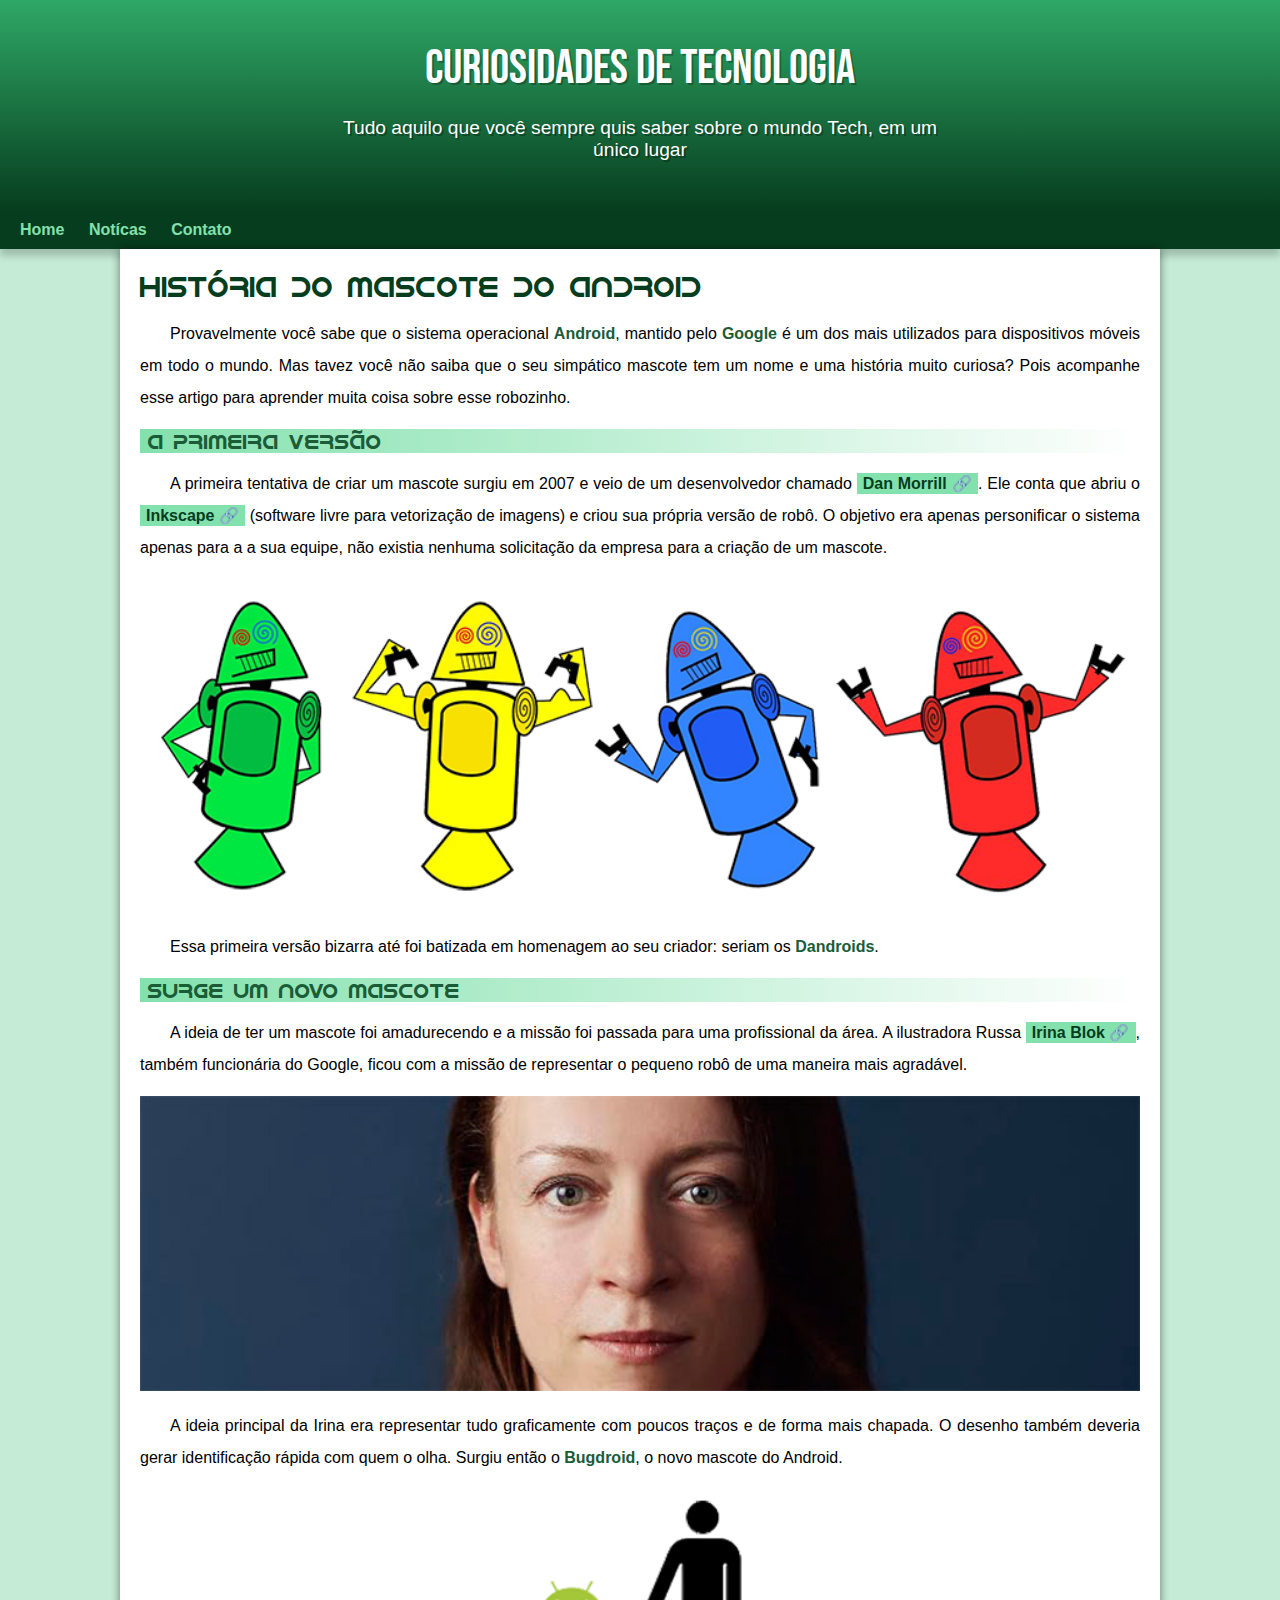
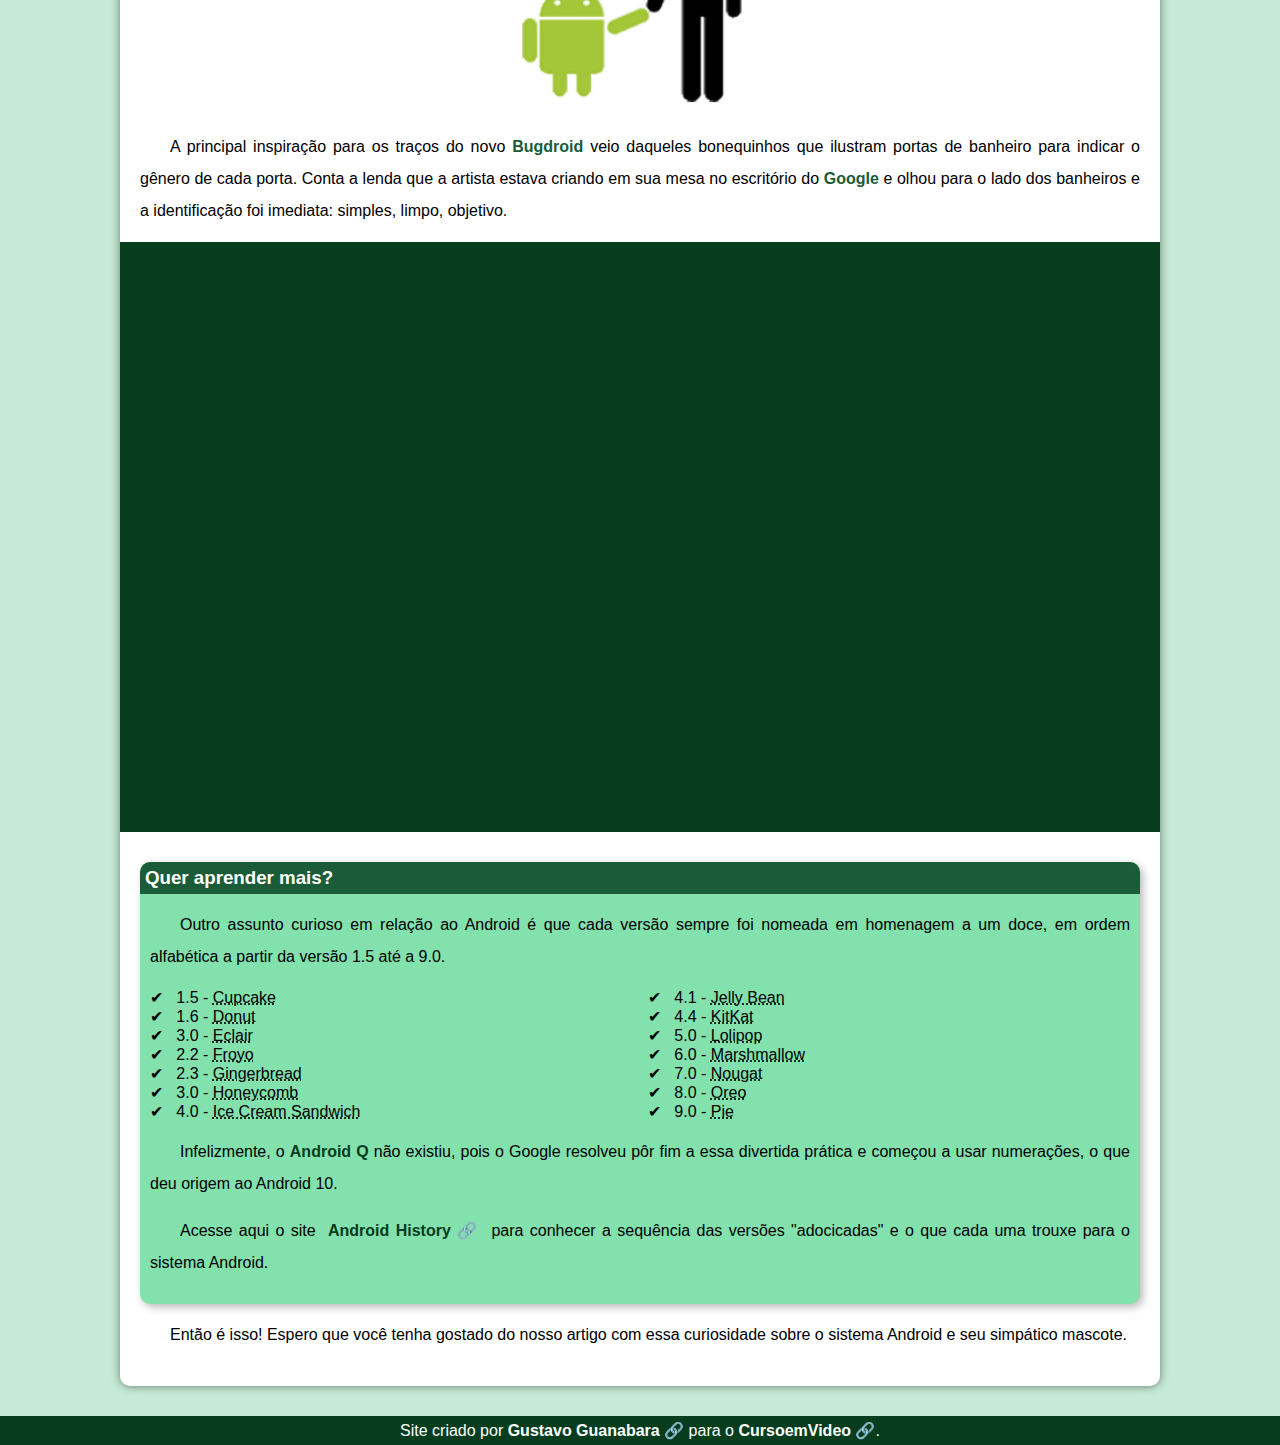
<file: index.html>
<!DOCTYPE html>
<html lang="pt-br">
<head>
  <meta charset="UTF-8">
  <meta http-equiv="X-UA-Compatible" content="IE=edge">
  <meta name="viewport" content="width=device-width, initial-scale=1.0">
  <title>Como surgiu o mascote do android</title>
  <link rel="shortcut icon" href="imagens/favicon.ico" type="image/x-icon">
  
  <link rel="stylesheet" href="estilo/style.css">

</head>
<body>
  <header>
    <h1>Curiosidades de Tecnologia</h1>
    <P>Tudo aquilo que você sempre quis saber sobre o mundo Tech, em um único lugar</p>
  </header>
  <nav>
  <a href="#">Home</a>
  <a href="#">Notícas</a>
  <a href="#">Contato</a>
  </nav>
  
  <main>
    <article>
      <h1>
          História do Mascote do Android
      </h1>

      <p>
        Provavelmente você sabe que o sistema operacional <strong>Android</strong>, mantido pelo <strong>Google</strong> é um dos mais utilizados para dispositivos móveis em todo o mundo. Mas tavez você não saiba que o seu simpático mascote tem um nome e uma história muito curiosa? Pois acompanhe esse artigo para aprender muita coisa sobre esse robozinho.
      </p>

      <h2>
        A primeira versão
      </h2>

      <p>
        A primeira tentativa de criar um mascote surgiu em 2007 e veio de um desenvolvedor chamado <a href="https://androidcommunity.com/dan-morrill-shows-us-the-android-mascot-that-almost-was-20130103/" target="_blank" class="externo">Dan Morrill</a>. Ele conta que abriu o <a href="https://inkscape.org/pt-br/" target="_blank" class="externo">Inkscape</a> (software livre para vetorização de imagens) e criou sua própria versão de robô. O objetivo era apenas personificar o sistema apenas para a a sua equipe, não existia nenhuma solicitação da empresa para a criação de um mascote.
      </p>

      <picture>
      <source media="(max-width: 670px)" srcset="imagens/dan-droids-pq.png">  
        <img src="imagens/dan-droids.png" alt="Primeiro mascote do android">
      </picture>

      <p>
        Essa primeira versão bizarra até foi batizada em homenagem ao seu criador: seriam os <strong>Dandroids</strong>.
      </p>

      <h2>
        Surge um novo mascote
      </h2>

      <p>
        A ideia de ter um mascote foi amadurecendo e a missão foi passada para uma profissional da área. A ilustradora Russa <a href="https://www.irinablok.com/" target="_blank" class="externo">Irina Blok</a>, também funcionária do Google, ficou com a missão de representar o pequeno robô de uma maneira mais agradável.
      </p>

      <picture>
        <source media="(max-width: 670px)" srcset="imagens/irina-blok-pq.jpg">
        <img src="imagens/irina-blok.jpg" alt="Irina blok, Criadora do Bugdroid"></picture>

      <p>
        A ideia principal da Irina era representar tudo graficamente com poucos traços e de forma mais chapada. O desenho também deveria gerar identificação rápida com quem o olha. Surgiu então o <strong>Bugdroid</strong>, o novo mascote do Android.
      </p>

      <img src="imagens/bugdroid.png" class="pequena" alt="">

      <p>
        A principal inspiração para os traços do novo <strong>Bugdroid</strong> veio daqueles bonequinhos que ilustram portas de banheiro para indicar o gênero de cada porta. Conta a lenda que a artista estava criando em sua mesa no escritório do <strong>Google</strong> e olhou para o lado dos banheiros e a identificação foi imediata: simples, limpo, objetivo.
      </p>

      <div class="video">
        <iframe width="560" height="315" src="https://www.youtube.com/embed/l2UDgpLz20M" title="YouTube video player" frameborder="0" allow="accelerometer; autoplay; clipboard-write; encrypted-media; gyroscope; picture-in-picture" allowfullscreen></iframe>
      </div>
      
       <aside>
         <h3>
          Quer aprender mais? 
        </h3>
         
               <p>
                Outro assunto curioso em relação ao Android é que cada versão sempre foi nomeada em homenagem a um doce, em ordem alfabética a partir da versão 1.5 até a 9.0.
              </p>
         
               <ul>

                 <li>
                  1.5 - <abbr title="Bolo de copo">Cupcake</abbr>
                </li>
                 <li>
                  1.6 - <abbr title="Rosquinha">Donut</abbr>
                </l1>
                 <li>
                  3.0 - <abbr title="Bomba">Eclair</abbr>
                </l1>
                 <li>
                  2.2 - <abbr title="Iogurte congelado">Froyo</abbr>
                </l1>
                 <li>
                  2.3 - <abbr title="Biscoito de Gengibre">Gingerbread</abbr>
                </l1>
                 <li>
                  3.0 - <abbr title="Favo de Mel">Honeycomb</abbr>
                </l1>
                 <li>
                  4.0 - <abbr title="Sanduíche de Sorvete">Ice Cream Sandwich</abbr>
                </l1>
                 <li>
                  4.1 - <abbr title="Jujuba">Jelly Bean</abbr>
                </l1>
                 <li>
                  4.4 - <abbr title="KitKat">KitKat</abbr>
                </l1>
                 <li>
                  5.0 - <abbr title="Pirulito">Lolipop</abbr>
                </l1>
                 <li>
                  6.0 - <abbr title="Marshmallow">Marshmallow</abbr>
                </l1>
                 <li>
                  7.0 - <abbr title="Torrone">Nougat</abbr>
                </l1>
                 <li>
                  8.0 - <abbr title="Oreo">Oreo</abbr>
                </l1>
                 <li>
                  9.0 - <abbr title="Torta">Pie</abbr>
                </l1>
               </ul>
         
               <p>
                Infelizmente, o <strong>Android Q</strong> não existiu, pois o Google resolveu pôr fim a essa divertida prática e começou a usar numerações, o que deu origem ao Android 10.
              </p>
         
               <p>
                Acesse aqui o site <a href="https://www.android.com/intl/en_uk/history/#/donut" target="_blank" class="externo">Android History</a> para conhecer a sequência das versões "adocicadas" e o que cada uma trouxe para o sistema Android.
              </p>
       </aside>
      

      <p>
        Então é isso! Espero que você tenha gostado do nosso artigo com essa curiosidade sobre o sistema Android e seu simpático mascote.
      </p>
    </article>
  </main>
  <footer>
    <p>Site criado por <a href="https://gustavoguanabara.github.io/" target="_blank" class="externo">Gustavo Guanabara</a> para o <a href="https://www.youtube.com/c/CursoemV%C3%ADdeo" target="_blank" class="externo">CursoemVideo</a>.</p>
  </footer>
</body>
</html>
</file>
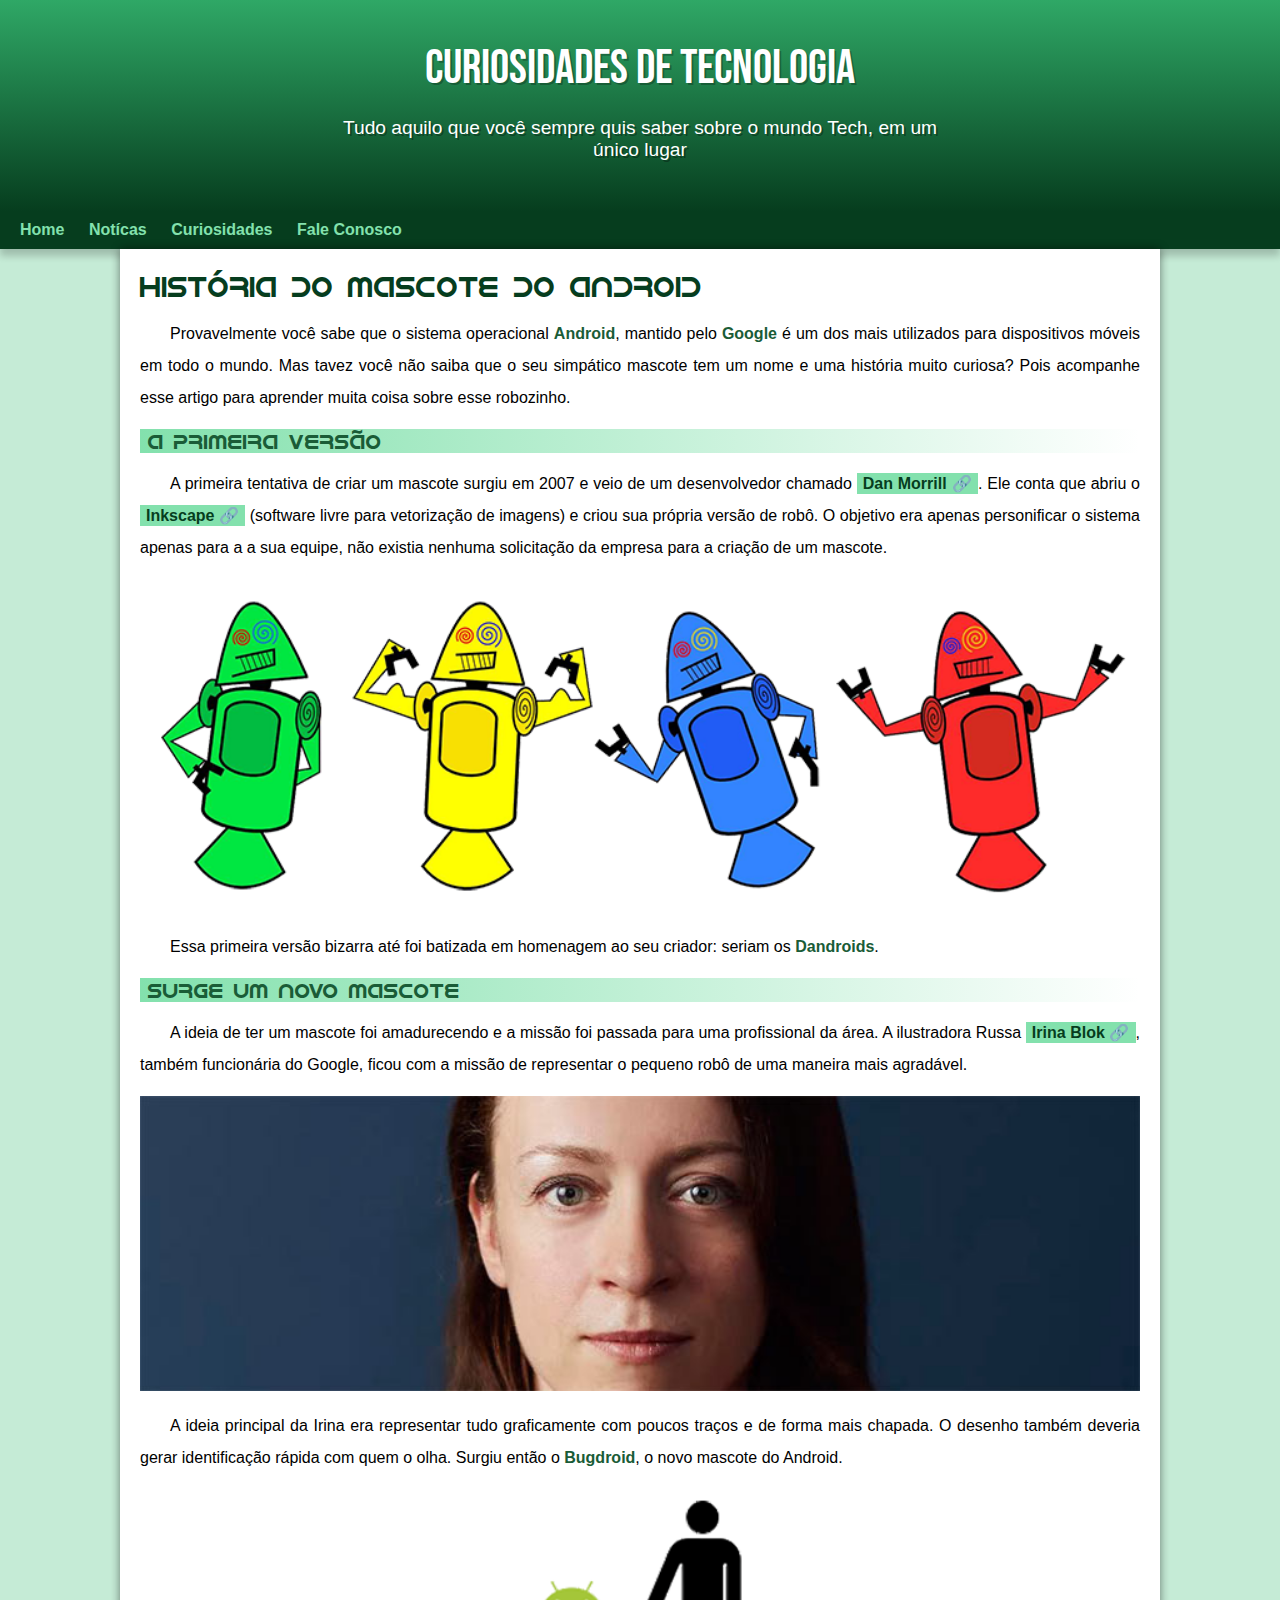
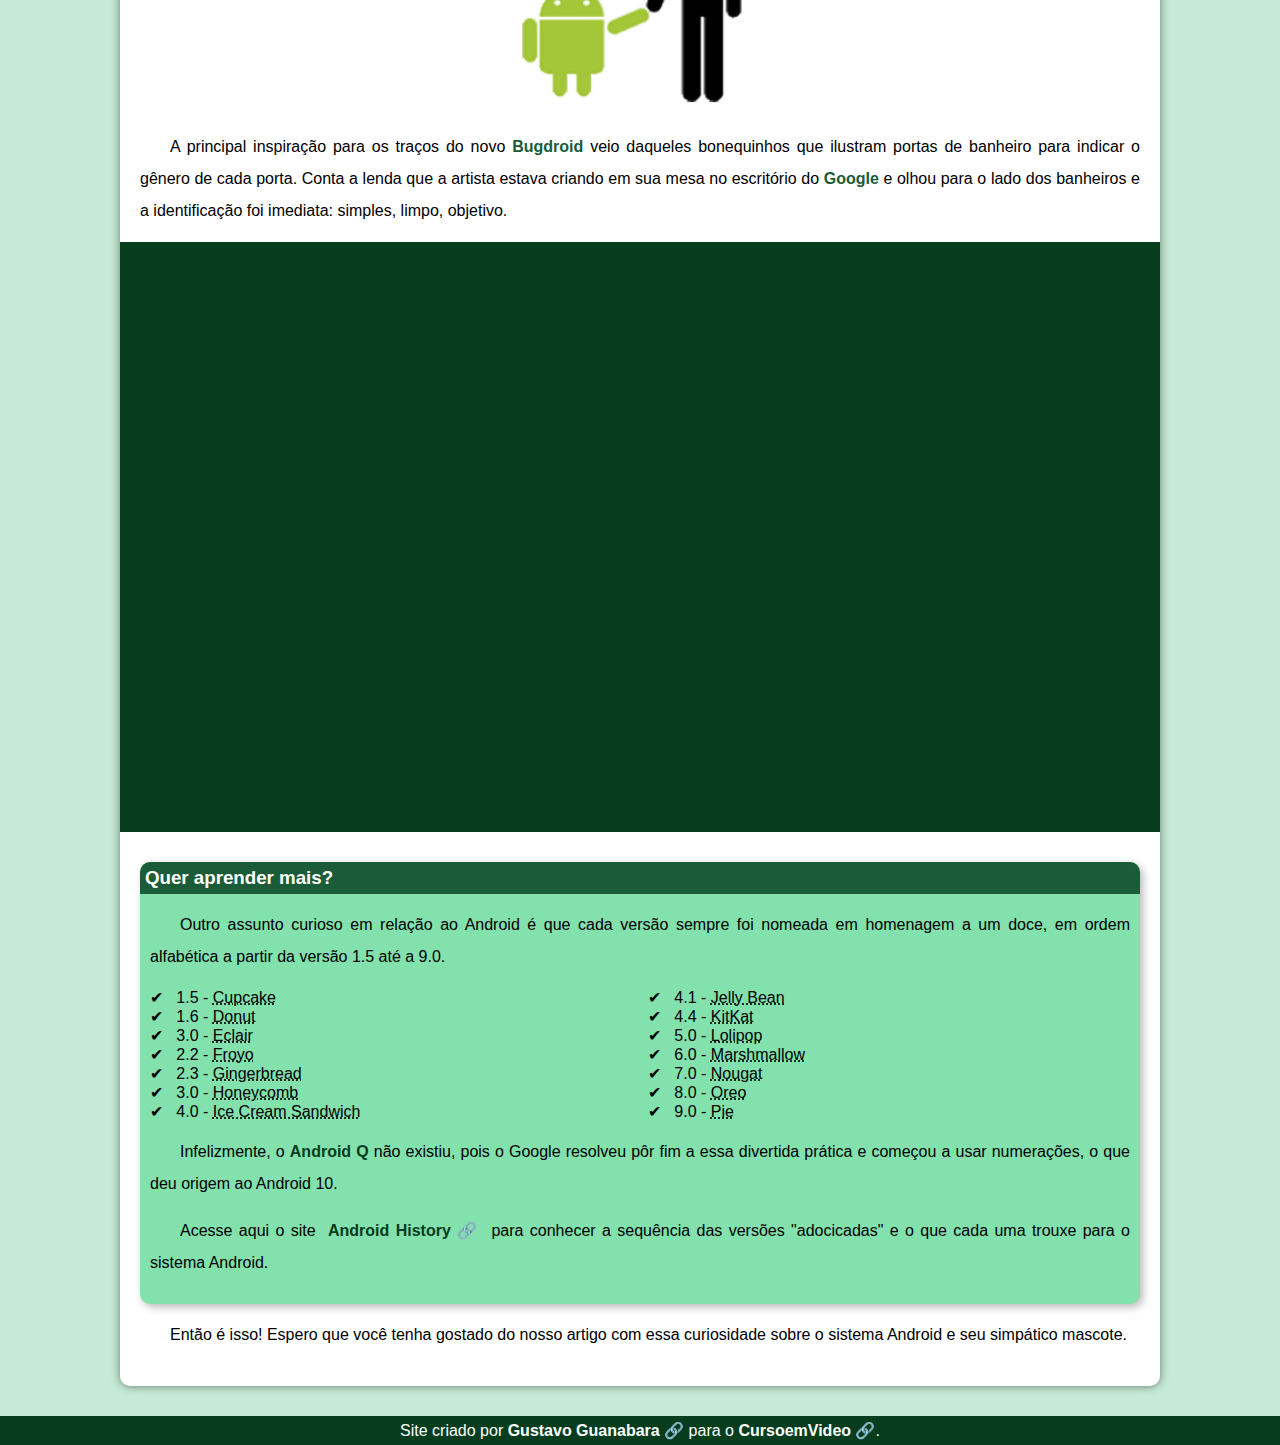
<file: index.html.html>
<!DOCTYPE html>
<html lang="pt-br">
<head>
  <meta charset="UTF-8">
  <meta http-equiv="X-UA-Compatible" content="IE=edge">
  <meta name="viewport" content="width=device-width, initial-scale=1.0">
  <title>Como surgiu o mascote do android</title>
  <link rel="shortcut icon" href="imagens/favicon.ico" type="image/x-icon">
  
  <link rel="stylesheet" href="estilo/style.css">

</head>
<body>
  <header>
    <h1>Curiosidades de Tecnologia</h1>
    <P>Tudo aquilo que você sempre quis saber sobre o mundo Tech, em um único lugar</p>
  </header>
  <nav>
  <a href="#">Home</a>
  <a href="#">Notícas</a>
  <a href="#">Curiosidades</a>
  <a href="#">Fale Conosco</a>
  </nav>
  
  <main>
    <article>
      <h1>
          História do Mascote do Android
      </h1>

      <p>
        Provavelmente você sabe que o sistema operacional <strong>Android</strong>, mantido pelo <strong>Google</strong> é um dos mais utilizados para dispositivos móveis em todo o mundo. Mas tavez você não saiba que o seu simpático mascote tem um nome e uma história muito curiosa? Pois acompanhe esse artigo para aprender muita coisa sobre esse robozinho.
      </p>

      <h2>
        A primeira versão
      </h2>

      <p>
        A primeira tentativa de criar um mascote surgiu em 2007 e veio de um desenvolvedor chamado <a href="https://androidcommunity.com/dan-morrill-shows-us-the-android-mascot-that-almost-was-20130103/" target="_blank" class="externo">Dan Morrill</a>. Ele conta que abriu o <a href="https://inkscape.org/pt-br/" target="_blank" class="externo">Inkscape</a> (software livre para vetorização de imagens) e criou sua própria versão de robô. O objetivo era apenas personificar o sistema apenas para a a sua equipe, não existia nenhuma solicitação da empresa para a criação de um mascote.
      </p>

      <picture>
      <source media="(max-width: 670px)" srcset="imagens/dan-droids-pq.png">  
        <img src="imagens/dan-droids.png" alt="Primeiro mascote do android">
      </picture>

      <p>
        Essa primeira versão bizarra até foi batizada em homenagem ao seu criador: seriam os <strong>Dandroids</strong>.
      </p>

      <h2>
        Surge um novo mascote
      </h2>

      <p>
        A ideia de ter um mascote foi amadurecendo e a missão foi passada para uma profissional da área. A ilustradora Russa <a href="https://www.irinablok.com/" target="_blank" class="externo">Irina Blok</a>, também funcionária do Google, ficou com a missão de representar o pequeno robô de uma maneira mais agradável.
      </p>

      <picture>
        <source media="(max-width: 670px)" srcset="imagens/irina-blok-pq.jpg">
        <img src="imagens/irina-blok.jpg" alt="Irina blok, Criadora do Bugdroid"></picture>

      <p>
        A ideia principal da Irina era representar tudo graficamente com poucos traços e de forma mais chapada. O desenho também deveria gerar identificação rápida com quem o olha. Surgiu então o <strong>Bugdroid</strong>, o novo mascote do Android.
      </p>

      <img src="imagens/bugdroid.png" class="pequena" alt="">

      <p>
        A principal inspiração para os traços do novo <strong>Bugdroid</strong> veio daqueles bonequinhos que ilustram portas de banheiro para indicar o gênero de cada porta. Conta a lenda que a artista estava criando em sua mesa no escritório do <strong>Google</strong> e olhou para o lado dos banheiros e a identificação foi imediata: simples, limpo, objetivo.
      </p>

      <div class="video">
        <iframe width="560" height="315" src="https://www.youtube.com/embed/l2UDgpLz20M" title="YouTube video player" frameborder="0" allow="accelerometer; autoplay; clipboard-write; encrypted-media; gyroscope; picture-in-picture" allowfullscreen></iframe>
      </div>
      
       <aside>
         <h3>
          Quer aprender mais? 
        </h3>
         
               <p>
                Outro assunto curioso em relação ao Android é que cada versão sempre foi nomeada em homenagem a um doce, em ordem alfabética a partir da versão 1.5 até a 9.0.
              </p>
         
               <ul>

                 <li>
                  1.5 - <abbr title="Bolo de copo">Cupcake</abbr>
                </li>
                 <li>
                  1.6 - <abbr title="Rosquinha">Donut</abbr>
                </l1>
                 <li>
                  3.0 - <abbr title="Bomba">Eclair</abbr>
                </l1>
                 <li>
                  2.2 - <abbr title="Iogurte congelado">Froyo</abbr>
                </l1>
                 <li>
                  2.3 - <abbr title="Biscoito de Gengibre">Gingerbread</abbr>
                </l1>
                 <li>
                  3.0 - <abbr title="Favo de Mel">Honeycomb</abbr>
                </l1>
                 <li>
                  4.0 - <abbr title="Sanduíche de Sorvete">Ice Cream Sandwich</abbr>
                </l1>
                 <li>
                  4.1 - <abbr title="Jujuba">Jelly Bean</abbr>
                </l1>
                 <li>
                  4.4 - <abbr title="KitKat">KitKat</abbr>
                </l1>
                 <li>
                  5.0 - <abbr title="Pirulito">Lolipop</abbr>
                </l1>
                 <li>
                  6.0 - <abbr title="Marshmallow">Marshmallow</abbr>
                </l1>
                 <li>
                  7.0 - <abbr title="Torrone">Nougat</abbr>
                </l1>
                 <li>
                  8.0 - <abbr title="Oreo">Oreo</abbr>
                </l1>
                 <li>
                  9.0 - <abbr title="Torta">Pie</abbr>
                </l1>
               </ul>
         
               <p>
                Infelizmente, o <strong>Android Q</strong> não existiu, pois o Google resolveu pôr fim a essa divertida prática e começou a usar numerações, o que deu origem ao Android 10.
              </p>
         
               <p>
                Acesse aqui o site <a href="https://www.android.com/intl/en_uk/history/#/donut" target="_blank" class="externo">Android History</a> para conhecer a sequência das versões "adocicadas" e o que cada uma trouxe para o sistema Android.
              </p>
       </aside>
      

      <p>
        Então é isso! Espero que você tenha gostado do nosso artigo com essa curiosidade sobre o sistema Android e seu simpático mascote.
      </p>
    </article>
  </main>
  <footer>
    <p>Site criado por <a href="https://gustavoguanabara.github.io/" target="_blank" class="externo">Gustavo Guanabara</a> para o <a href="https://www.youtube.com/c/CursoemV%C3%ADdeo" target="_blank" class="externo">CursoemVideo</a>.</p>
  </footer>
</body>
</html>
</file>
<file: estilo/style.css>
@charset "UTF-8";

@import url('https://fonts.googleapis.com/css2?family=Bebas+Neue&display=swap');

@font-face {
  font-family: 'android';
  src: url(../fontes/idroid.otf) format('opentype');
  font-weight: normal;
}

:root {
  --cor0: #c5ebd6;
  --cor1: #83e1ad;
  --cor2: #3ddc84;
  --cor3: #2fa866;
  --cor4: #1a5c37;
  --cor5: #063d1e;

  --fonte-padrao: arial,verdana,helvetica,sans-serif;
  --fonte-destaque: 'Bebas Neue',cursive;
  --fonte-android: 'android',cursive;
}
*{
  margin: 0px;
  padding: 0px;
}
body{
 background-color: var(--cor0);
 font-family: var(--fonte-padrao);
}
a.externo::after {
  content: '\00A0\1F517';
}

header{
  background-image: linear-gradient(to bottom, var(--cor3), var(--cor5));
  min-height: 150px;
  text-align: center;
  padding-top: 40px;
}
header > h1 {
  color: white;
  font-family: var(--fonte-destaque);
  font-size: 3em;
  font-weight: normal;
  margin-bottom: 20px;
  text-shadow: 2px 2px 0px rgba(0, 0, 0, 0.267);

}
header > p {
  font-family: var(--fonte-padrao);
  font-size: 1.2em;
  color: white;
  max-width: 600px;
  padding-right: 10px;
  padding-left: 10px;
  margin: auto;
  padding-bottom: 50px;
  text-shadow: 2px 2px 0px rgba(0, 0, 0, 0.315);
}
nav{
  background-color: var(--cor5);
  padding: 10px;
  box-shadow: 0px 7px 7px rgba(0, 0, 0, 0.192);
}
nav > a{
  color: var(--cor1);
  padding: 10px;
  text-decoration: none;
  font-weight: bold;
  transition-duration: 0.5s;
}
nav > a:hover{
  background-color: var(--cor3);
  color: var(--cor5)
}
main{
  min-width: 300px;
  max-width: 1000px;
  margin: auto;
  margin-bottom: 30px;
  padding: 20px;
  background-color: white;
  box-shadow: 0px 0px 10px rgba(0, 0, 0, 0.486);
  border-bottom-left-radius: 10px;
  border-bottom-right-radius: 10px;
}

main h1{
  color: var(--cor5);
  font-family: var(--fonte-android);
  font-weight: normal;
  font-size: 1.8em;
}
main h2{
  font-family: var(--fonte-android);
  color: var(--cor4);
  font-size: 1.3em;
  font-weight: normal;
  background-image: linear-gradient(to right, var(--cor1), transparent);
  text-indent: 8px;
}
main p{
  margin: 15px 0px ;
  text-align: justify;
  text-indent: 30px;
  line-height: 2em;
  font-size: 1em;
}
main strong{
  color: var(--cor4);
  font-weight: bold;
  }
  main a {
    text-decoration: none;
    font-weight: bold;
    color: var(--cor5);
    background-color: var(--cor1);
  padding: 2px 6px;
  }
  main a:hover {
    text-decoration: underline;
    color: var(--cor4);
  }

main img{
  width: 100%;
}
main img.pequena {
  max-width: 350px;
  display: block;
  margin: auto;
}
div.video {
  background-color: var(--cor5);
  margin: 0px -20px 30px -20px;
  padding: 20px;
  padding-bottom: 57%;
  position: relative;
}

div.video >iframe {
  position: absolute;
  top: 5%;
  left: 5%;
  width: 90%;
  height: 90%;

}
aside {
  background-color:  var(--cor1);
  padding: 10px;
  border-radius: 10px;
  box-shadow: 3px 3px 8px rgba(0, 0, 0, 0.281);
}
aside > h3{
  background-color: var(--cor4);
  color: white;
  padding: 5px;
  margin: -10px -10px 0px -10px;
  border-radius: 10px 10px 0px 0px;
}
aside > ul {
  list-style-type: '\2714\00A0\00A0';
list-style-position: inside;
columns: 2;
}
aside  strong {
  color: var(--cor5);
}
footer{
  background-color: var(--cor5);
  color: white;
  text-align: center;
  font-size: 0.8;
  padding: 5px;
}
footer a {
  color: white;
  font-weight: bolder;
  text-decoration: none;
}
footer a:hover {
  text-decoration: underline;
  color: var(--cor1);
}
</file>
